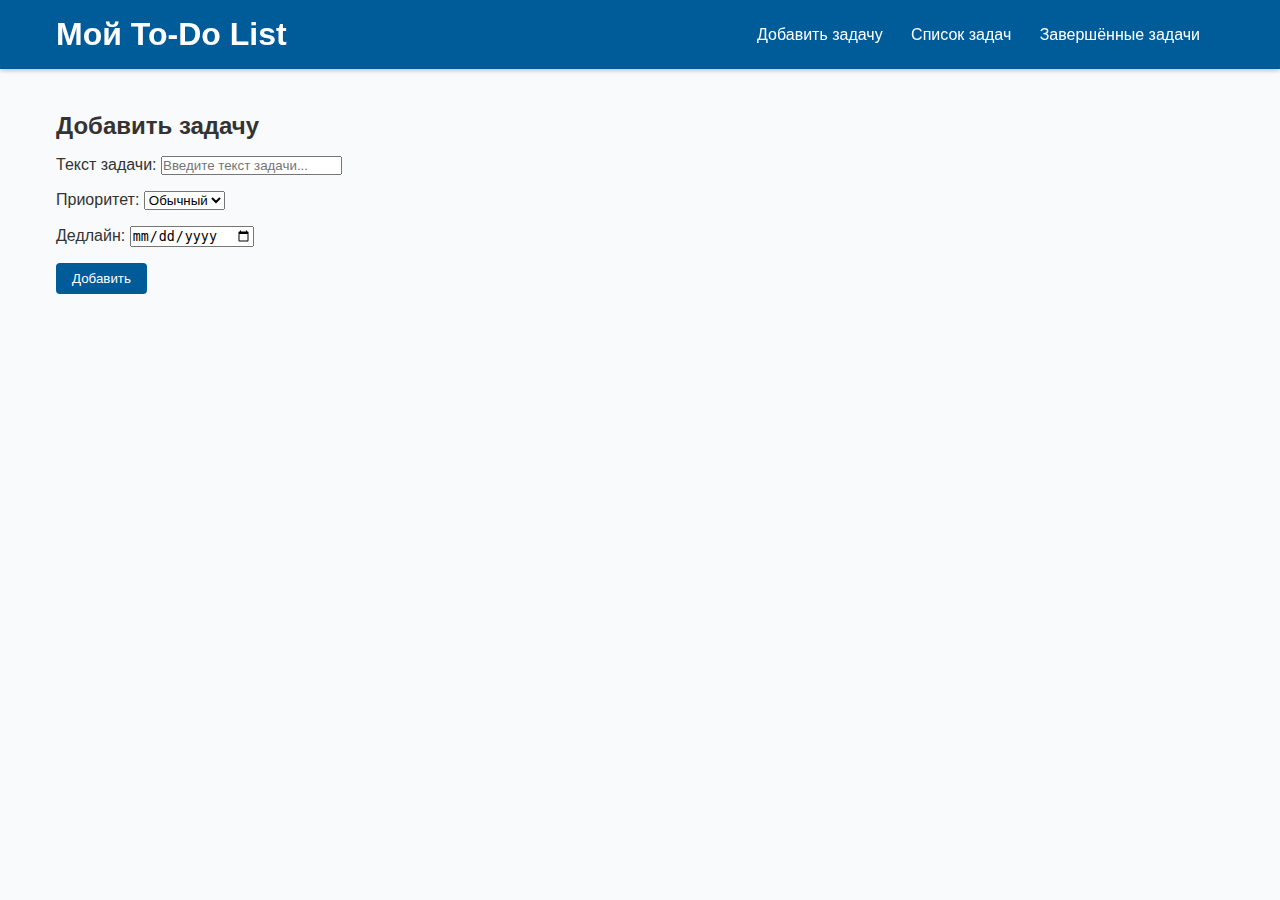
<file: index.html>
<!DOCTYPE html>
<html lang="ru">
<head>
    <meta charset="UTF-8"/>
    <title>SPA To-Do List</title>
    <link rel="stylesheet" href="styles.css"/>
</head>
<body>
<header>
    <div class="header-inner">
        <h1>Мой To-Do List</h1>
        <nav>
            <a href="#add" class="nav-link">Добавить задачу</a>
            <a href="#list" class="nav-link">Список задач</a>
            <a href="#completed" class="nav-link">Завершённые задачи</a>
        </nav>
    </div>
</header>

<main id="app"></main>

<div id="notification" class="notification"></div>

<script src="router.js"></script>
<script src="main.js"></script>
</body>
</html>
</file>
<file: styles.css>
* {
    box-sizing: border-box;
    margin: 0;
    padding: 0;
}

body {
    font-family: -apple-system, BlinkMacSystemFont, "Segoe UI", Roboto, "Helvetica Neue", Arial, sans-serif;
    background-color: #f9fafb;
    color: #333;
    margin: 0;
}

/* Шапка (fixed) */
header {
    position: fixed;
    width: 100%;
    background-color: #005b99;
    color: #fff;
    top: 0;
    left: 0;
    box-shadow: 0 2px 4px rgba(0, 0, 0, 0.2);
}

.header-inner {
    max-width: 1200px;
    margin: 0 auto;
    padding: 1rem;
    display: flex;
    justify-content: space-between;
    align-items: center;
}

header h1 {
    margin: 0;
}

nav a.nav-link {
    color: #fff;
    text-decoration: none;
    margin-right: 1.5rem;
    font-weight: 500;
}

nav a.nav-link:hover {
    text-decoration: underline;
}

/* Основной контейнер под страницу */
main {
    max-width: 1200px;
    margin: 0 auto;
    padding: 6rem 1rem 2rem; /* Отступ сверху, чтобы поместить фиксированную шапку */
}

/* Общие стили для страниц */
.page-add-task,
.page-task-list,
.page-completed-tasks {
    margin: 1rem 0;
}

.page-add-task h2,
.page-task-list h2,
.page-completed-tasks h2 {
    margin-bottom: 1rem;
}

.form-group {
    margin-bottom: 1rem;
}

/* Элементы задач */
.task-item {
    display: flex;
    justify-content: space-between;
    align-items: flex-start;
    gap: 1rem;
    background-color: #fff;
    padding: 0.75rem 1rem;
    margin-bottom: 0.5rem;
    border-radius: 6px;
    box-shadow: 0 1px 2px rgba(0,0,0,0.1);
    animation: fadeIn 0.3s ease;
}

.task-info {
    display: flex;
    flex-direction: column;
    gap: 0.5rem;
}

.task-text {
    font-weight: 500;
}

.priority-high {
    color: #b70000;
    font-weight: 600;
}

.priority-normal {
    color: #333;
}

.priority-low {
    color: #007700;
}

.deadline {
    font-size: 0.85rem;
    color: #666;
}

.actions {
    display: flex;
    flex-direction: column;
    gap: 0.5rem;
}

.actions button {
    cursor: pointer;
}

/* Завершённые задачи */
.task-item.completed {
    opacity: 0.8;
    text-decoration: line-through;
}

/* Кнопки */
.btn {
    border: none;
    padding: 0.5rem 1rem;
    border-radius: 4px;
    font-weight: 500;
    transition: background-color 0.2s, opacity 0.2s;
    cursor: pointer;
}

.btn:hover {
    opacity: 0.85;
}

.btn:active {
    opacity: 0.7;
}

.primary {
    background-color: #005b99;
    color: #fff;
}

.secondary {
    background-color: #00a3cc;
    color: #fff;
}

.success {
    background-color: #17a86b;
    color: #fff;
}

.danger {
    background-color: #d00000;
    color: #fff;
}

/* Фильтры / поиск */
.filters {
    display: flex;
    flex-direction: column;
    gap: 0.75rem;
    margin-bottom: 1rem;
}

.filters input {
    width: 100%;
    max-width: 300px;
    padding: 0.5rem;
}

.filter-buttons {
    display: flex;
    flex-wrap: wrap;
    gap: 0.5rem;
}

.filter-btn {
    background-color: #ccc;
    color: #000;
}

.filter-btn.active {
    background-color: #005b99;
    color: #fff;
}

@keyframes fadeIn {
    from { opacity: 0; }
    to { opacity: 1; }
}

/* Всплывающие уведомления */
.notification {
    position: fixed;
    bottom: -50px;
    left: 50%;
    transform: translateX(-50%);
    background-color: #333;
    color: #fff;
    padding: 0.75rem 1.5rem;
    border-radius: 4px;
    opacity: 0;
    transition: bottom 0.3s ease, opacity 0.3s ease;
    z-index: 9999;
}

.notification.show {
    bottom: 30px;
    opacity: 1;
}
</file>
